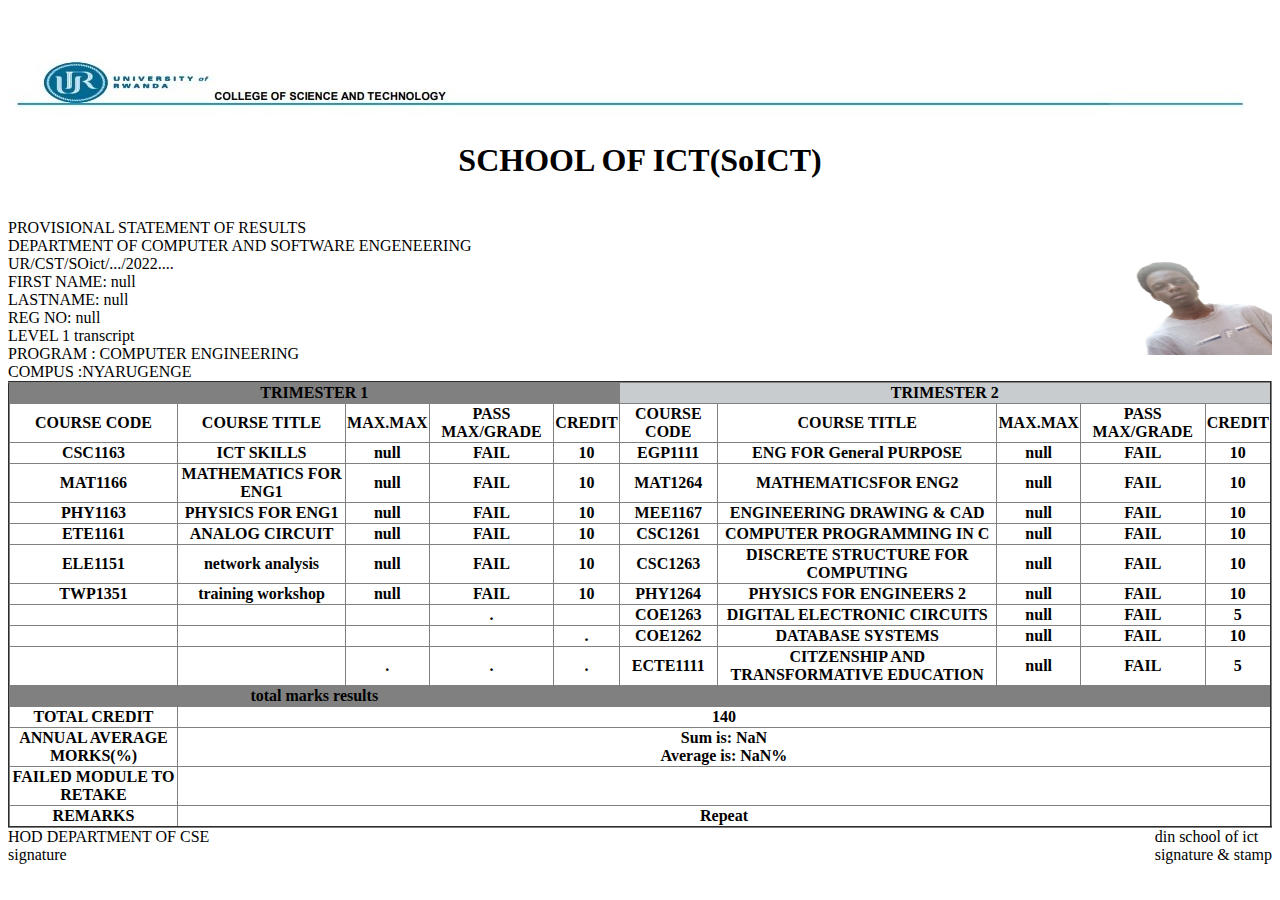
<file: index.html>
<!DOCTYPE html>
<html lang="en">
<head>
    <meta charset="UTF-8">
    <meta http-equiv="X-UA-Compatible" content="IE=edge">
    <meta name="viewport" content="width=device-width, initial-scale=1.0">
    <title>transcript</title>
    <link rel="stylesheet" href="report.css">
</head>
<body>

    <script>
        var firstname = prompt("enter your first name","")
        var lastname = prompt("enter your last name","")
        var registration = prompt("enter your registration number","")
        var math1 = prompt("enter your marks of math","")
        var ict = prompt("enter your marks of ict skills","")
        var physics1 = prompt("enter your marks of physics","")
        var analog =prompt("enter marks of analog circuit","")
        var network=prompt("enter marks of network analysis","")
        var workshop =prompt("enter marks of training workshop","")


        var english = prompt("enter your marks of ENGLISH FOR generalpurposes","")
        var math2 =prompt("enter marks of MATHEMATICS FOR ENGINEERS 2","")
        var physics2 =prompt("enter marks of PHYSICSFOR ENGINEERS 2","")
        var drawing=prompt("enter marks of DRAWING AND CAD","")
        var cprogramming =prompt("enter marks of c programming","")
        var discrete =prompt("enter marks of discrete structure for computing","")
        var digital=prompt("enter marks of digital electronics","")
        var database =prompt("enter marks of DATA base management systems","")
        var citzenship =prompt("enter marks of citzenship","")
        
       
        
        // <!-- check report win all loose -->
let marks= [math1, ict, physics1, analog, network, workshop, english,math2,physics2,drawing,cprogramming,discrete,digital,database,citzenship];
        var totalFail = 0;
        for(var i=0; i<15; i++)
        {
            if(marks[i] < 40)
            {
                totalFail++;
            }
        }

// <!-- check report win all loose -->



    </script> 





    
    <img src="UR.jpg" alt="">
    <h1 style="text-align: center;">SCHOOL OF ICT(SoICT)</h1>  <br>

    PROVISIONAL STATEMENT OF RESULTS <br>

    DEPARTMENT OF COMPUTER AND SOFTWARE ENGENEERING <br>
 <div class="all">
<div class="intro">
    UR/CST/SOict/.../2022.... <br>
    FIRST NAME: <script>document.write(firstname)</script> <br>
    LASTNAME:  <script>document.write(lastname)</script> <br>
    REG NO:  <script>document.write(registration)</script> <br>
    LEVEL 1 transcript <br>
    PROGRAM : COMPUTER ENGINEERING <br>
    COMPUS :NYARUGENGE <br>
</div><br>
   
    
    <div class="pic">
        <img src="PIC.png" width="200px" height="100px" alt="">
    </div>
 </div>
<!-- <center><table border="2" style="border-collapse: collapse; width: 300px;">
    <tr><th style="padding-left: 70px;">name</th><th>reference number</th></tr>
    <tr><th style="padding-left: 70px;"></th><th>k</th></tr>
</center>
  -->

</table>

 <center>
 <table border="2" style="border-collapse: collapse;">
    
    

    <tr><th colspan="5" style="background-color: grey;">TRIMESTER 1</th><th colspan="5" style="background-color: rgb(200, 204, 207);">TRIMESTER 2</th></tr>
    
    <tr><th>COURSE CODE</th><th>COURSE TITLE</th><th>MAX.MAX</th><th>PASS MAX/GRADE</th><th>CREDIT</th> <th>COURSE CODE</th><th>COURSE TITLE</th><th>MAX.MAX</th><th>PASS MAX/GRADE</th><th>CREDIT</th></tr>
    
    <tr><th>CSC1163</th><th>ICT SKILLS</th><th><script>(ict<=100)?document.write(ict):document.write("marks must not exceed 100");</script></th><th><script> if (ict >= 80 && ict <= 100) { document.write("A"); }else if (ict >= 60 && ict < 80) { document.write("B"); } else if (ict >= 40 && ict < 60) { document.write("C"); } else{ document.write("FAIL")};</script></th><th>10</th> <th>EGP1111</th><th>ENG FOR General PURPOSE</th><th><script>(english <= 100)?document.write(english):document.write("marks must not exceed 100");</script></th><th><script> if (english >= 80 && ict <= 100) { document.write("A"); }else if (english >= 60 && english < 80) { document.write("B"); } else if (english >= 40 && english < 60) { document.write("C"); } else{ document.write("FAIL")};</script></th><th>10</th></tr>
    
    <tr><th>MAT1166</th><th>MATHEMATICS FOR ENG1</th><th><script>(math1<=100)?document.write(math1):document.write("marks must not exceed 100");</script></th>  <th><script> if (math1 >= 80 && math1 <= 100) { document.write("A"); }else if (math1 >= 60 && math1 < 80) { document.write("B"); } else if (math1 >= 40 && math1 < 60) { document.write("C"); } else{ document.write("FAIL")};</script></th><th>10</th> <th>MAT1264</th><th>MATHEMATICSFOR ENG2</th><th><script>(math2 <= 100)?document.write(math2):document.write("marks must not exceed 100");</script></th><th><script> if (math2 >= 80 && math2 <= 100) { document.write("A"); }else if (math2 >= 60 && math2 < 80) { document.write("B"); } else if (math2 >= 40 && math2 < 60) { document.write("C"); } else{ document.write("FAIL")};</script></th><th>10</th></tr> 
    
    <tr><th>PHY1163</th><th>PHYSICS FOR ENG1</th><th><script>(physics1<=100)?document.write(physics1):document.write("marks must not exceed 100");</script></th><th><script> if (physics1 >= 80 && physics1 <= 100) { document.write("A"); }else if (physics1 >= 60 && physics1 < 80) { document.write("B"); } else if (physics1 >= 40 && physics1< 60) { document.write("C"); } else{ document.write("FAIL")};</script></th><th>10</th> <th>MEE1167</th><th>ENGINEERING DRAWING & CAD</th><th><script>(drawing<= 100)?document.write(drawing):document.write("marks must not exceed 100");</script></th><th><script> if (drawing >= 80 && drawing <= 100) { document.write("A"); }else if (drawing >= 60 && drawing < 80) { document.write("B"); } else if (drawing >= 40 && drawing< 60) { document.write("C"); } else{ document.write("FAIL")};</script></th><th>10</th></tr>
    
    <tr><th>ETE1161</th><th>ANALOG CIRCUIT</th><th><script>(analog<100)?document.write(analog):document.write("marks must not exceed 100");</script></th><th><script> if (analog >= 80 && analog <= 100) { document.write("A"); }else if (analog >= 60 && analog < 80) { document.write("B"); } else if (analog >= 40 && analog < 60) { document.write("C"); } else{ document.write("FAIL")};</script></th><th>10</th> <th>CSC1261</th><th>COMPUTER PROGRAMMING IN C</th><th><script>(cprogramming<= 100)?document.write(cprogramming):document.write("marks must not exceed 100");</script></th><th><script> if (cprogramming >= 80 && cprogramming <= 100) { document.write("A"); }else if (cprogramming >= 60 && cprogramming < 80) { document.write("B"); } else if (cprogramming >= 40 && cprogramming < 60) { document.write("C"); } else{ document.write("FAIL")};</script></th><th>10</th></tr>
    
    <tr><th>ELE1151</th><th>network analysis</th><th><script>(network<100)?document.write(network):document.write("marks must not exceed 100");</script></th><th><script> if (network >= 80 && network <= 100) { document.write("A"); }else if (network >= 60 && network < 80) { document.write("B"); } else if (network>= 40 && network < 60) { document.write("C"); } else{ document.write("FAIL")};</script></th><th>10</th> <th>CSC1263</th><th>DISCRETE STRUCTURE FOR COMPUTING</th><th><script>(discrete<= 100)?document.write(discrete):document.write("marks must not exceed 100");</script></th><th><script> if (discrete >= 80 && discrete <= 100) { document.write("A"); }else if (discrete >= 60 && discrete < 80) { document.write("B"); } else if (discrete >= 40 && discrete < 60) { document.write("C"); } else{ document.write("FAIL")};</script></th><th>10</th></tr>
    
    <tr><th>TWP1351</th><th>training workshop</th><th><script>(workshop<100)?document.write(workshop):document.write("marks must not exceed 100");</script></th><th><script> if (workshop >= 80 && workshop <= 100) { document.write("A"); }else if (workshop >= 60 && workshop < 80) { document.write("B"); } else if (workshop >= 40 && workshop < 60) { document.write("C"); } else{ document.write("FAIL")};</script></th><th>10</th> <th>PHY1264</th><th>PHYSICS FOR ENGINEERS 2</th><th><script>(physics2<= 100)?document.write(physics2):document.write("marks must not exceed 100");</script></th><th><script> if (physics2 >= 80 && physics2 <= 100) { document.write("A"); }else if (physics2>= 60 && physics2 < 80) { document.write("B"); } else if (physics2 >= 40 && physics2 < 60) { document.write("C"); } else{ document.write("FAIL")};</script></th><th>10</th></tr> 
    <tr><th></th><th></th><th></th><th> .</th> <th></th>            <th>COE1263</th><th>DIGITAL ELECTRONIC CIRCUITS</th><th><script>(digital<= 100)?document.write(digital):document.write("marks must not exceed 100");</script></th><th><script> if (digital >= 80 && digital <= 100) { document.write("A"); }else if (digital>= 60 && digital < 80) { document.write("B"); } else if (digital >= 40 && digital < 60) { document.write("C"); } else{ document.write("FAIL")};</script></th><th>5</th></tr> 
    <tr><th></th><th></th><th></th><th></th><th>.</th>              <th>COE1262</th><th>DATABASE SYSTEMS</th><th><script>(database <= 100)?document.write(database):document.write("marks must not exceed 100");</script></th><th><script> if (database >= 80 && database <= 100) { document.write("A"); }else if (database >= 60 && database < 80) { document.write("B"); } else if (database >= 40 && database < 60) { document.write("C"); } else{ document.write("FAIL")};</script></th><th>10</th></tr>
    <tr><th></th><th></th><th>.</th><th>.</th><th>.</th>            <th>ECTE1111</th><th>CITZENSHIP AND TRANSFORMATIVE EDUCATION</th><th><script>(citzenship <= 100)?document.write(citzenship):document.write("marks must not exceed 100database");</script></th><th><script> if (citzenship >= 80 && citzenship <= 100) { document.write("A"); }else if (citzenship >= 60 && citzenship < 80) { document.write("B"); } else if (citzenship >= 40 && citzenship < 60) { document.write("C"); } else{ document.write("FAIL")};</script></th><th>5</th></tr>
    <tr style="background-color: gray;"><th colspan="5">total marks results</th><th colspan="5"></th></tr>
    <tr><th>TOTAL CREDIT </th><th colspan="9">140</th></tr>
    
    <tr><th>ANNUAL AVERAGE MORKS(%)</th><th colspan="9"><script>
        var sum= parseInt(ict) + parseInt(math1) + parseInt(physics1) + parseInt(analog)+parseInt(network)+parseInt(workshop)+parseInt(english)+parseInt(math2)+parseInt(drawing)+parseInt(cprogramming)+parseInt(discrete)+parseInt(digital)+parseInt(database)+parseInt(citzenship)+parseInt(physics2) ;

    var avg=((sum/1500)*100);
    avg = Math.round(avg);
    document.write("Sum is: " + sum + " <br> Average is: " + avg + "%");
    
    // document.write(avg)</script></th></tr>
   
    <tr><th>FAILED MODULE TO RETAKE</th><th colspan="9"></tr>
    <tr><th>REMARKS</th><th colspan="9"><script>(totalFail > 2)?document.write("Repeat"):document.write("Progress");</script></th></tr> 
   
 </table>  </center> 
 
 <div class="yes">
<div>HOD
    DEPARTMENT OF CSE <br> signature</div>
    <div >din school of ict <br> signature & stamp</div>
 
</div>

</body>
 </html>
</file>
<file: report.css>
body{

}
.intro{
    /* background-color: yellow; */
}
.all{
    justify-content: space-between;
    /* background-color: rgb(0, 0, 0); */
    display: flex;
}
.pic {
    border-radius: 100%;
}
.yes {
    display: flex;
    justify-content: space-between;
}
</file>
